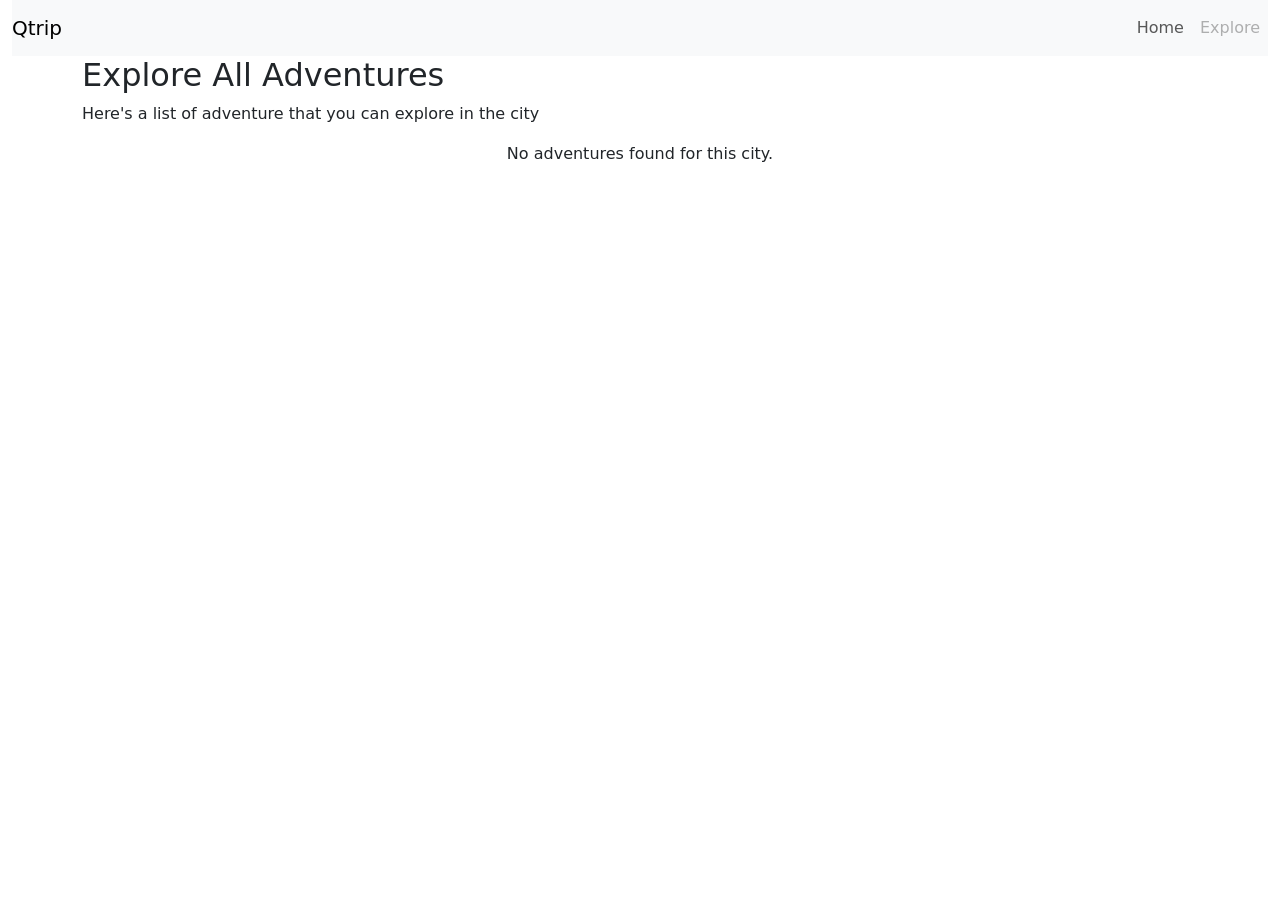
<file: adventures.html>
<!DOCTYPE html>
<html lang="en">
  <head>
    <meta charset="UTF-8" />
    <meta name="viewport" content="width=device-width, initial-scale=1.0" />
    
    <title>grid adventure</title>
    
    <link
      href="https://cdn.jsdelivr.net/npm/bootstrap@5.3.8/dist/css/bootstrap.min.css"
      rel="stylesheet"
      integrity="sha384-sRIl4kxILFvY47J16cr9ZwB07vP4J8+LH7qKQnuqkuIAvNWLzeN8tE5YBujZqJLB"
      crossorigin="anonymous"
    />
    <link rel="stylesheet" href="adventures.css">
  </head>
  <body>
          <div class="container-fluid">
              <header>
                <nav class="navbar navbar-expand-lg bg-body-tertiary">
                  <div class="container-fluid p-0">
                    <a class="navbar-brand" href="#">Qtrip</a>
                    <button
                       class="navbar-toggler"
                       type="button"
                       data-bs-toggle="collapse"
                       data-bs-target="#navbarNavAltMarkup"
                       aria-controls="navbarNavAltMarkup"
                       aria-expanded="false"
                       aria-label="Toggle navigation"
                    >
                       <span class="navbar-toggler-icon"></span>
                     </button>
                    <div class="collapse navbar-collapse justify-content-end" id="navbarNavAltMarkup">
                      <div class="navbar-nav">
                        <a class="nav-link" href="./index.html">Home</a>
                        <a class="nav-link disabled" id="explore-nav-link" href="#">Explore</a>
                      </div>
                     </div>
                   </div>
                 </nav>
               </header>
              <section class="container">
                  <div class="row">
                      <h2>Explore All Adventures</h2>
                       <p>Here's a list of adventure that you can explore in the city</p>
                   </div>
                  <div id = "adventure-data" class = "row g-4">
                  </div>
               </section>
             </div>
              <script
               src="https://cdn.jsdelivr.net/npm/bootstrap@5.3.8/dist/js/bootstrap.bundle.min.js"
               integrity="sha384-FKyoEForCGlyvwx9Hj09JcYn3nv7wiPVlz7YYwJrWVcXK/BmnVDxM+D2scQbITxI"
               crossorigin="anonymous"
             ></script>
               <script type="module" src="./adventures.js"></script>
                  </body>
              </html>
            </div>
          </nav>
        </header>
      </div>
        <script
         src="https://cdn.jsdelivr.net/npm/bootstrap@5.3.8/dist/js/bootstrap.bundle.min.js"
        integrity="sha384-FKyoEForCGlyvwx9Hj09JcYn3nv7wiPVlz7YYwJrWVcXK/BmnVDxM+D2scQbITxI"
        crossorigin="anonymous"
       ></script>
        <script type="module" src="./adventures.js"></script>
    </body>
</html>
</file>
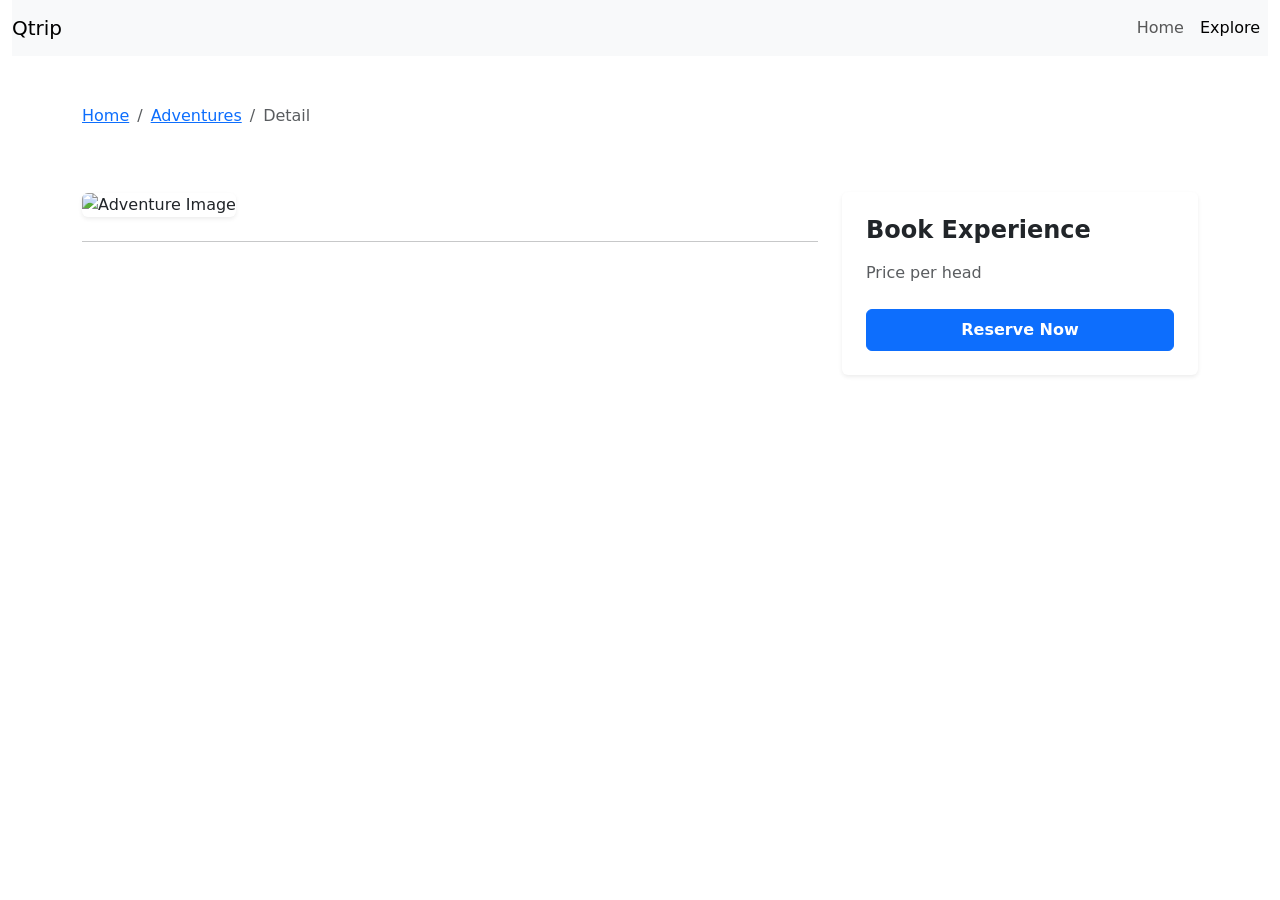
<file: detail.html>
<!DOCTYPE html>
<html lang="en">
<head>
  <meta charset="UTF-8">
  <meta name="viewport" content="width=device-width, initial-scale=1.0">
  <title>QTrip - Adventure Detail</title>
  <!-- Bootstrap CSS -->
  <link
    href="https://cdn.jsdelivr.net/npm/bootstrap@5.3.8/dist/css/bootstrap.min.css"
    rel="stylesheet"
    integrity="sha384-sRIl4kxILFvY47J16cr9ZwB07vP4J8+LH7qKQnuqkuIAvNWLzeN8tE5YBujZqJLB"
    crossorigin="anonymous"
  >
  <link rel="stylesheet" href="../adventures.css">
</head>
<body>
  <div class="container-fluid">
    <!-- Navbar -->
    <header>
      <nav class="navbar navbar-expand-lg bg-body-tertiary">
        <div class="container-fluid p-0">
          <a class="navbar-brand" href="../">Qtrip</a>
          <button
            class="navbar-toggler"
            type="button"
            data-bs-toggle="collapse"
            data-bs-target="#navbarNavAltMarkup"
            aria-controls="navbarNavAltMarkup"
            aria-expanded="false"
            aria-label="Toggle navigation"
          >
            <span class="navbar-toggler-icon"></span>
          </button>
          <div class="collapse navbar-collapse justify-content-end" id="navbarNavAltMarkup">
            <div class="navbar-nav">
              <a class="nav-link" href="./index.html">Home</a>
              <a class="nav-link active" id="explore-nav-link" href="#">Explore</a>
            </div>
          </div>
        </div>
      </nav>
    </header>

    <!-- Detail Content Section -->
    <section class="container my-5">
      <!-- Breadcrumb navigation -->
      <nav aria-label="breadcrumb" class="mb-4">
        <ol class="breadcrumb">
          <li class="breadcrumb-item"><a href="./index.html">Home</a></li>
          <li class="breadcrumb-item"><a id="breadcrumb-adventures-link" href="./adventures.html">Adventures</a></li>
          <li class="breadcrumb-item active" id="breadcrumb-adventure-name">Detail</li>
        </ol>
      </nav>

      <!-- Adventure Title and Subtitle -->
      <div class="row">
        <div class="col-12">
          <h1 id="adventure-name" class="fw-bold"></h1>
          <p id="adventure-subtitle" class="text-muted lead"></p>
        </div>
      </div>

      <!-- Main Layout Row -->
      <div class="row mt-4">
        <!-- Left Column: Image and Description -->
        <div class="col-lg-8 mb-4">
          <div class="mb-4">
            <img id="adventure-image" class="w-100 rounded shadow-sm" style="max-height: 450px; object-fit: cover;" alt="Adventure Image">
          </div>
          <hr class="my-4">
        </div>

        <!-- Right Column: Booking Card / Form -->
        <div class="col-lg-4">
          <div class="card shadow-sm border-0 p-4">
            <h4 class="fw-bold mb-3">Book Experience</h4>
            <div class="d-flex justify-content-between align-items-center mb-4">
              <span class="text-muted">Price per head</span>
              <h3 id="adventure-cost" class="fw-bold text-primary mb-0"></h3>
            </div>
            <button id="reserve-btn" class="btn btn-primary w-100 py-2 fw-semibold">Reserve Now</button>
          </div>
        </div>
      </div>
    </section>
  </div>

  <!-- Bootstrap JS Bundle -->
  <script
    src="https://cdn.jsdelivr.net/npm/bootstrap@5.3.8/dist/js/bootstrap.bundle.min.js"
    integrity="sha384-FKyoEForCGlyvwx9Hj09JcYn3nv7wiPVlz7YYwJrWVcXK/BmnVDxM+D2scQbITxI"
    crossorigin="anonymous"
  ></script>
  
  <!-- Link the Detail JavaScript file -->
  <script type="module" src="detail.js"></script>
</body>
</html>
</file>
<file: adventures.css>
/* Container for the adventure card */
 .adventure-card {
    border-radius: 10px;
    overflow: hidden; /* Important for the zoom effect */
    border: none;
    transition: transform 0.3s ease;
  }
  
  .adventure-card:hover {
    transform: translateY(-5px); /* Card pops up slightly */
  }
  
  /* Image scaling effect */
  .image-wrapper {
    overflow: hidden;
  }
  
  .adventure-card img {
    min-height: 250px;
    object-fit: cover;
    transition: transform 0.5s ease;
  }
  
  .adventure-card:hover img {
    transform: scale(1.1);
  }
  
  .card-body {
    padding: 1rem;
    background-color: white;
  }
</file>
